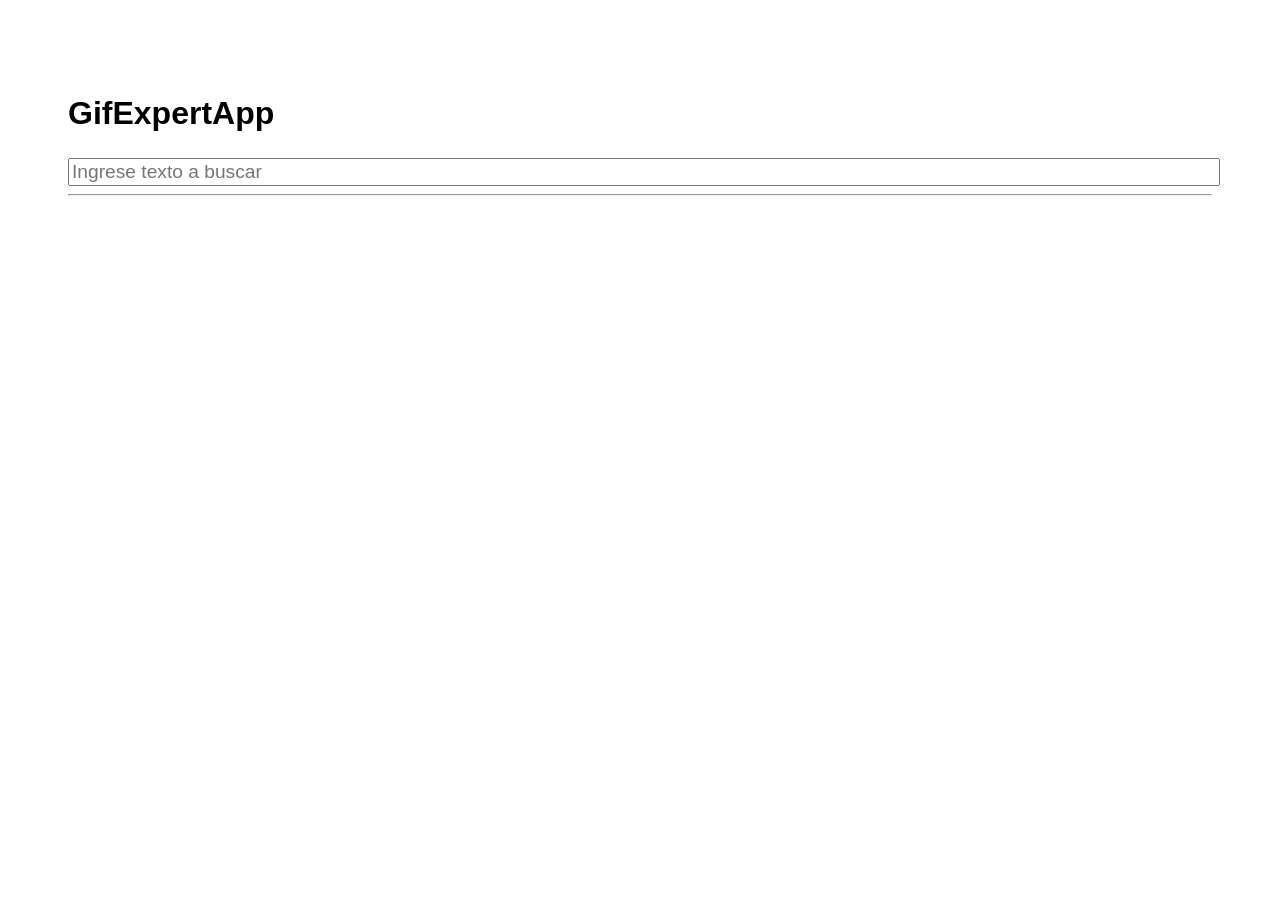
<file: docs/index.html>
<!doctype html>
<html lang="en">

<head>
    <meta charset="utf-8" />
    <link rel="icon" href="./favicon.ico" />
    <meta name="viewport" content="width=device-width,initial-scale=1" />
    <meta name="theme-color" content="#000000" />
    <meta name="description" content="Web site created using create-react-app" />
    <link rel="apple-touch-icon" href="./logo192.png" />
    <link rel="manifest" href="./manifest.json" />
    <link rel="stylesheet" href="https://cdnjs.cloudflare.com/ajax/libs/animate.css/4.1.1/animate.min.css" />
    <title>Gif React App</title>
    <script defer="defer" src="./static/js/main.64ac2e51.js"></script>
    <link href="./static/css/main.cb50f9da.css" rel="stylesheet">
</head>

<body><noscript>You need to enable JavaScript to run this app.</noscript>
    <div id="root"></div>
</body>

</html>
</file>
<file: docs/static/css/main.cb50f9da.css>
*{font-family:Helvetica,Arial,sans-serif}body{padding:60px}h2{font-size:2em}input{color:gray;font-size:1.2rem;width:100%}.card-grid{display:flex;flex-direction:row;flex-wrap:wrap}.card{border:1px solid grey;border-radius:10px;margin-bottom:10px;margin-right:10px;overflow:hidden}.card,.card p{align-content:center}.card img{max-height:150px}
/*# sourceMappingURL=main.cb50f9da.css.map*/
</file>
